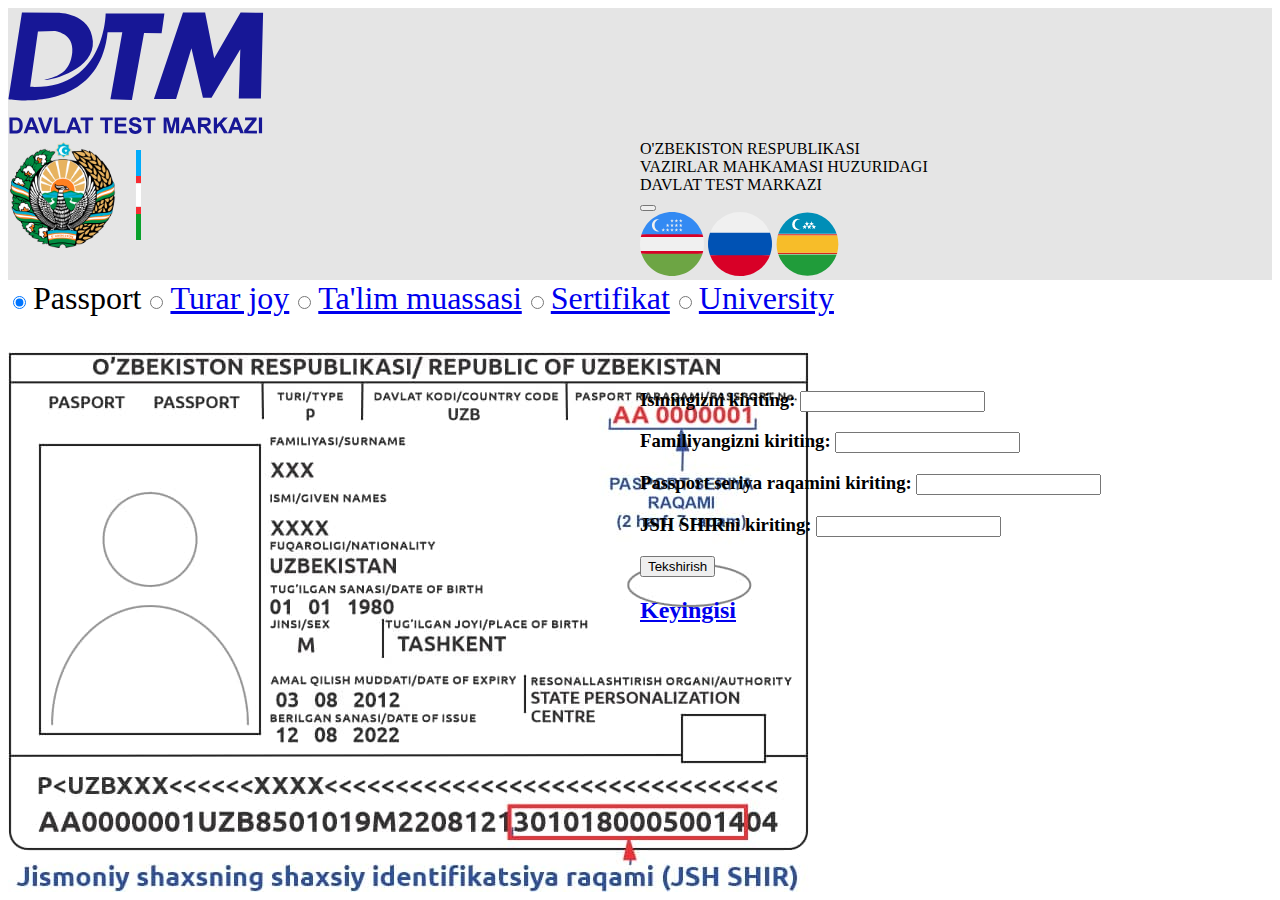
<file: index.html>
<!DOCTYPE html>
<html lang="en">

<head>
    <meta charset="UTF-8">
    <meta name="viewport" content="width=device-width, initial-scale=1">
    <title>Davlat test markazi</title>
    <link href="https://cdn.jsdelivr.net/npm/bootstrap@5.1.3/dist/css/bootstrap.min.css" rel="stylesheet"
        integrity="sha384-1BmE4kWBq78iYhFldvKuhfTAU6auU8tT94WrHftjDbrCEXSU1oBoqyl2QvZ6jIW3" crossorigin="anonymous">
</head>

<body>
    <nav class="navbar navbar-expand-lg navbar-light" style="background-color: #e5e5e5">
        <div class="container-fluid">
        
            <a class="navbar-brand" href=""><img src="img/logo-top.svg" alt="Logo" width="256"></a>
            <div>
                <div style="float: left; width: 50%;">
                    <a class="navbar-brand" href=""><img src="img/gerb.png" alt="Logo"></a>
                </div>
                <div style="float: right; width: 50%">O'ZBEKISTON RESPUBLIKASI<br> VAZIRLAR MAHKAMASI HUZURIDAGI<br>
                    DAVLAT TEST MARKAZI
                </div>
            </div>
            <button class="navbar-toggler" type="button" data-bs-toggle="collapse" data-bs-target="#navbarNavAltMarkup"
                aria-controls="navbarNavAltMarkup" aria-expanded="false" aria-label="Toggle navigation">
                <span class="navbar-toggler-icon"></span>
            </button>
            <div>
                <!--            Border          -->
                <img src="img/uz.svg" alt="uz-uz" width="64px" height="64px">
                <img src="img/ru.svg" alt="ru-ru" width="64px" height="64px">
                <img src="img/kk.svg" alt="kk-kk" width="64px" height="64px">
            </div>
            <!--                <div class="navbar-nav">-->
            <!--                    <div class="dropdown">-->
            <!--                        <button class="btn btn-primary dropdown-toggle" type="button" id="dropdownMenuButton1" data-bs-toggle="dropdown" aria-expanded="false" style="width: 175px">-->
            <!--                            <img src="/img/uz.svg" alt="uz-uz" width="16px" height="16px"> O'zbek tili-->
            <!--                        </button>-->
            <!--                        <ul class="dropdown-menu mx-auto" aria-labelledby="dropdownMenuButton1">-->
            <!--                            <li><button class="btn btn-outline-secondary" style="width: 175px"><img src="/img/ru.svg" alt="ru-ru" width="16px" height="16px"> Русский язык</button></li>-->
            <!--                            <li><button class="btn btn-outline-secondary" style="width: 175px"><img src="/img/kk.svg" alt="kk-kk" width="16px" height="16px"> Qaraqalpaqsha</button></li>-->
            <!--                        </ul>-->
            <!--                    </div>-->
            <!--                </div>-->
        </div>
    </nav>
    <nav class="navbar navbar-expand-lg navbar-light bg-light">
        <div class="container-fluid">
            <div class="btn-group" role="group" aria-label="Basic radio toggle button group"
                style="height: 72px; width: 100%;">
                <input type="radio" class="btn-check" name="btnradio" id="btnradio1" autocomplete="off" checked>
                <label class="btn btn-outline-primary" for="btnradio1" style="font-size: 24pt">Passport</label>

                <input type="radio" class="btn-check" name="btnradio" id="btnradio2" autocomplete="off">
                <label class="btn btn-outline-warning" for="btnradio2" style="font-size: 24pt"><a href="turarjoy.html">Turar joy</a></label>

                <input type="radio" class="btn-check" name="btnradio" id="btnradio3" autocomplete="off">
                <label class="btn btn-outline-warning" for="btnradio3" style="font-size: 24pt"><a href="talim.html">Ta'lim muassasi</a></label>

                <input type="radio" class="btn-check" name="btnradio" id="btnradio4" autocomplete="off">
                <label class="btn btn-outline-warning" for="btnradio4" style="font-size: 24pt"><a href="certificate.html">Sertifikat</a></label>

                <input type="radio" class="btn-check" name="btnradio" id="btnradio5" autocomplete="off">
                <label class="btn btn-outline-warning" for="btnradio5" style="font-size: 24pt"><a href="univer.html">University</a></label>
            </div>
            <!--        <a class="navbar-brand" href="">Passport</a>-->
            <!--        <button class="navbar-toggler" type="button" data-bs-toggle="collapse" data-bs-target="#navbarNavAltMarkup" aria-controls="navbarNavAltMarkup" aria-expanded="false" aria-label="Toggle navigation">-->
            <!--            <span class="navbar-toggler-icon"></span>-->
            <!--        </button>-->
            <!--        <div class="collapse navbar-collapse" id="navbarNavAltMarkup">-->
            <!--            <div class="navbar-nav">-->
            <!--                <a class="nav-link" aria-current="page" href="#">Turar joy</a>-->
            <!--                <a class="nav-link" href="">O'rta</a>-->
            <!--                <a class="nav-link" href="">Sertifikat</a>-->
            <!--                <a class="nav-link">Universitet</a>-->
            <!--            </div>-->
            <!--        </div>-->
        </div>
    </nav>
    <div>
        <div style="float: left; width: 50%;">
                <img src="/img/passport.jpg" alt="Logo">
        </div>
        <!--  Passport  -->
        <div style="float: right; width: 50%">
        </div>
        <!--  Turar joy  -->
        <br>
</div>
<!--  -->
<!-- <button class="navbar-toggler" type="button" data-bs-toggle="collapse" data-bs-target="#navbarNavAltMarkup"
aria-controls="navbarNavAltMarkup" aria-expanded="false" aria-label="Toggle navigation">
<span class="navbar-toggler-icon"></span>
</button> -->
<div>
        <form method="get" class="signup-form">
                <label><h3> Ismingizni kiriting: <input id="name" type="text"></h3></label>
                <label><h3> Familiyangizni kiriting: <input id="fname" type="text"></h3></label>
                <label><h3> Passport seriya raqamini kiriting: <input id="passport" type="text"></h3></label>
                <label><h3> JSH SHIRni kiriting: <input type="text" id="pnfl"></h3></label>
                <button type="submit">Tekshirish</button>
                <!-- <input type="submit" value="Submit" role="button" href="/turarjoy.html"> -->
        </form>
        <h2> <a href="/turarjoy.html">Keyingisi</a> </h2>
</div>
<script src="/funcs.js">
        
                // let x = document.forms["myForm"]["fname"].value;
                // let name = document.getElementById("Ism").value;
                // let fname = document.getElementById("Familiya").value;
                // let seria = document.getElementById("Seria").value;
                // if (name == "" || fname == "" || seria == "" || x == "") {
                //     alert("Please fill the form");
                //     return true;
                // }
        
// function validateForm() {
//     let x = document.forms["myForm"]["fname"].value;
//     if (x == "") {
//         alert("Name must be filled");
//         return false;
//     }
// }
</script>
<script src="/javascript.js"></script>




</body>

</html>
</file>
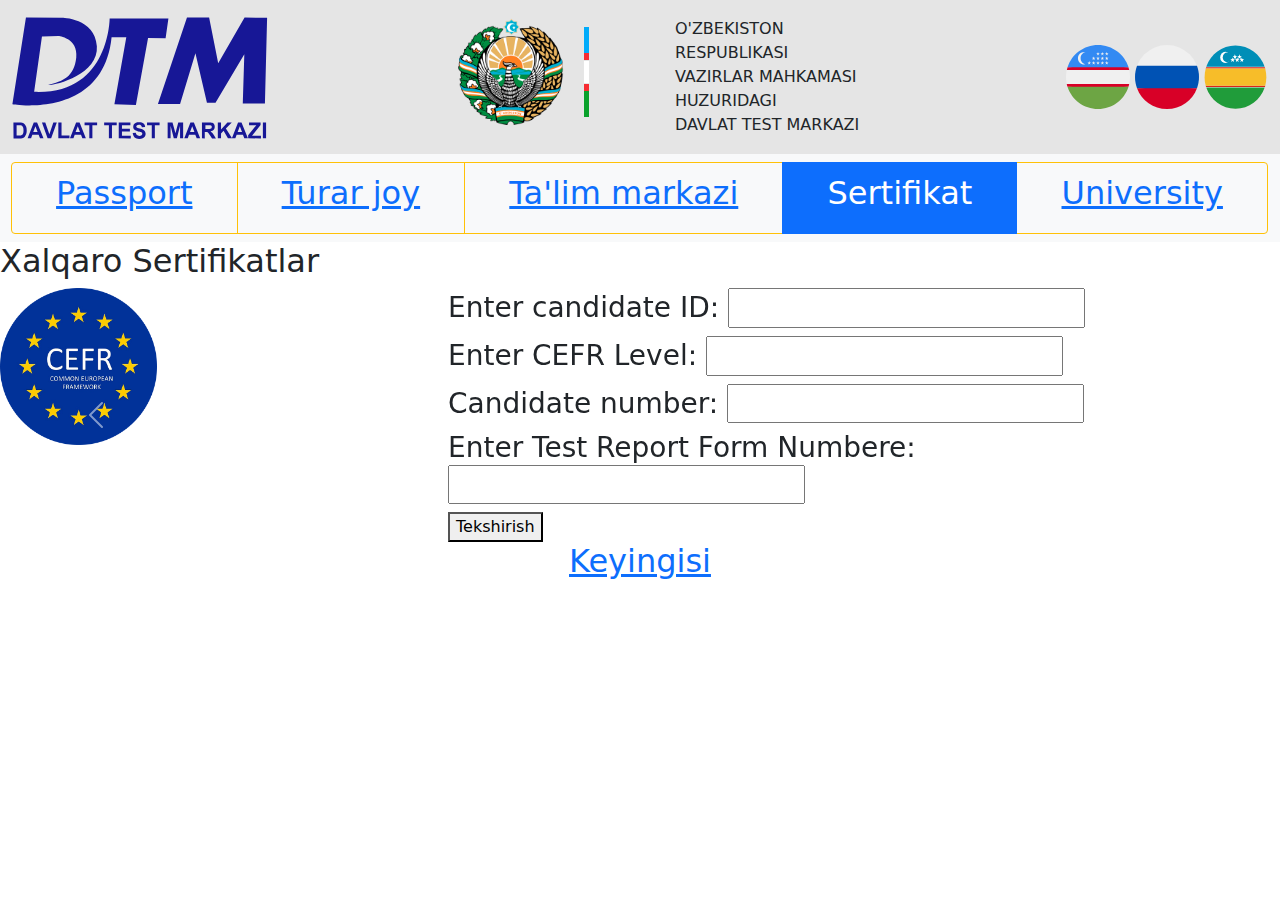
<file: certificate.html>
<!DOCTYPE html>
<html lang="en">

<head>
        <meta charset="UTF-8">
        <meta name="viewport" content="width=device-width, initial-scale=1">
        <title>Davlat test markazi</title>
        <link href="/style.css" rel="stylesheet">
</head>

<body>
        <nav class="navbar navbar-expand-lg navbar-light" style="background-color: #e5e5e5">
                <div class="container-fluid">
                        <a class="navbar-brand" href=""><img src="img/logo-top.svg" alt="Logo" width="256"></a>
                        <div>
                                <div style="float: left; width: 50%;">
                                        <a class="navbar-brand" href=""><img src="img/gerb.png" alt="Logo"></a>
                                </div>
                                <div style="float: right; width: 50%">O'ZBEKISTON RESPUBLIKASI<br> VAZIRLAR MAHKAMASI
                                        HUZURIDAGI<br>
                                        DAVLAT TEST MARKAZI
                                </div>
                        </div>
                        <button class="navbar-toggler" type="button" data-bs-toggle="collapse"
                                data-bs-target="#navbarNavAltMarkup" aria-controls="navbarNavAltMarkup"
                                aria-expanded="false" aria-label="Toggle navigation">
                                <span class="navbar-toggler-icon"></span>
                        </button>
                        <div>
                                <!--            Border          -->
                                <img src="img/uz.svg" alt="uz-uz" width="64px" height="64px">
                                <img src="img/ru.svg" alt="ru-ru" width="64px" height="64px">
                                <img src="img/kk.svg" alt="kk-kk" width="64px" height="64px">
                        </div>
                        <!--                <div class="navbar-nav">-->
                        <!--                    <div class="dropdown">-->
                        <!--                        <button class="btn btn-primary dropdown-toggle" type="button" id="dropdownMenuButton1" data-bs-toggle="dropdown" aria-expanded="false" style="width: 175px">-->
                        <!--                            <img src="/img/uz.svg" alt="uz-uz" width="16px" height="16px"> O'zbek tili-->
                        <!--                        </button>-->
                        <!--                        <ul class="dropdown-menu mx-auto" aria-labelledby="dropdownMenuButton1">-->
                        <!--                            <li><button class="btn btn-outline-secondary" style="width: 175px"><img src="/img/ru.svg" alt="ru-ru" width="16px" height="16px"> Русский язык</button></li>-->
                        <!--                            <li><button class="btn btn-outline-secondary" style="width: 175px"><img src="/img/kk.svg" alt="kk-kk" width="16px" height="16px"> Qaraqalpaqsha</button></li>-->
                        <!--                        </ul>-->
                        <!--                    </div>-->
                        <!--                </div>-->
                </div>
        </nav>
        <nav class="navbar navbar-expand-lg navbar-light bg-light">
                <div class="container-fluid">
                        <div class="btn-group" role="group" aria-label="Basic radio toggle button group" style="height: 72px; width: 100%;">
                                <input type="radio" class="btn-check" name="btnradio" id="btnradio1" autocomplete="off" >
                                <label class="btn btn-outline-warning" for="btnradio1" style="font-size: 24pt"><a href="index.html">Passport</a></label>

                                <input type="radio" class="btn-check" name="btnradio" id="btnradio2" autocomplete="off" >
                                <label class="btn btn-outline-warning" for="btnradio2" style="font-size: 24pt"><a href="turarjoy.html">Turar joy</a></label>

                                <input type="radio" class="btn-check" name="btnradio" id="btnradio3" autocomplete="off" >
                                <label class="btn btn-outline-warning" for="btnradio3" style="font-size: 24pt"><a href="talim.html">Ta'lim markazi</a></label>

                                <input type="radio" class="btn-check" name="btnradio" id="btnradio4" autocomplete="off" checked>
                                <label class="btn btn-outline-primary" for="btnradio4" style="font-size: 24pt">Sertifikat</label>

                                <input type="radio" class="btn-check" name="btnradio" id="btnradio5" autocomplete="off" >
                                <label class="btn btn-outline-warning" for="btnradio5" style="font-size: 24pt"><a href="univer.html">University</a></label>
                        </div>
                        <!--        <a class="navbar-brand" href="">Passport</a>-->
                        <!--        <button class="navbar-toggler" type="button" data-bs-toggle="collapse" data-bs-target="#navbarNavAltMarkup" aria-controls="navbarNavAltMarkup" aria-expanded="false" aria-label="Toggle navigation">-->
                        <!--            <span class="navbar-toggler-icon"></span>-->
                        <!--        </button>-->
                        <!--        <div class="collapse navbar-collapse" id="navbarNavAltMarkup">-->
                        <!--            <div class="navbar-nav">-->
                        <!--                <a class="nav-link" aria-current="page" href="#">Turar joy</a>-->
                        <!--                <a class="nav-link" href="">O'rta</a>-->
                        <!--                <a class="nav-link" href="">Sertifikat</a>-->
                        <!--                <a class="nav-link">Universitet</a>-->
                        <!--            </div>-->
                        <!--        </div>-->
                </div>
        </nav>

        <h2>Xalqaro Sertifikatlar</h2>
        
        <div id="carouselExampleInterval" class="carousel slide" data-bs-ride="carousel" >
                <div class="carousel-inner">
                        <div class="carousel-item active" data-bs-interval="111112110"  >
                               <div style="float: left; width: 35%;" >
                                <img src="/img/cefr.png" class="d-block " alt="cefr" style="width: 35% ; height: 35%; text-align: center;">
                        </div>
                        <div style="float: left; width: 65%;">
                                <form method="get" class="signup-form">
                                        <label><h3> Enter candidate ID: <input id="name" type="text"></h3></label><br>
                                        <label><h3> Enter CEFR Level: <input id="fname" type="text"></h3></label><br>
                                        <label><h3> Candidate number: <input id="passport" type="text"></h3></label><br>
                                        <label><h3> Enter Test Report Form Numbere: <input type="text" id="pnfl"></h3></label><br>
                                        <button type="submit">Tekshirish</button>
                                        <!-- <input type="submit" value="Submit" role="button" href="/turarjoy.html"> -->
                                </form>
                        </div>
                        </div>

                        <div class="carousel-item" data-bs-interval="1111110">
                                <div style="float: left; width: 35%;" >
                                <img src="/img/ielts.png" class="d-block " alt="ielts" style="width: 35% ; height: 35%; text-align: center;">
                                </div>

                                <div style="float: left; width: 65%;">
                                        <form method="get" class="signup-form">
                                                <label><h3> Enter candidate ID: <input id="name" type="text"></h3></label>
                                                <label><h3> Enter Overall Mark: <input id="fname" type="text"></h3></label>
                                                <label><h3> Candidate number: <input id="passport" type="text"></h3></label>
                                                <label><h3> Enter Test Report Form Numbere: <input type="text" id="pnfl"></h3></label>
                                                <button type="submit">Tekshirish</button>
                                                <!-- <input type="submit" value="Submit" role="button" href="/turarjoy.html"> -->
                                        </form>
                                </div>
                        </div>

                        <div class="carousel-item" data-bs-interval="111111110;"  >
                                <div style="float: left; width: 35%;" >
                                <img src="/img/sat.png" class="d-block" alt="sat" style="width: 50% ; height: 50%; text-align: center;" >
                                </div>

                                <div style="float: left; width: 65%;">
                                        <form method="get" class="signup-form">
                                                <label><h3> Enter candidate ID: <input id="name" type="text"></h3></label>
                                                <label><h3> Enter Overall Point: <input id="fname" type="text"></h3></label>
                                                <label><h3> Candidate number: <input id="passport" type="text"></h3></label>
                                                <label><h3> Enter Test Report Form Numbere: <input type="text" id="pnfl"></h3></label>
                                                <button type="submit">Tekshirish</button>
                                                <!-- <input type="submit" value="Submit" role="button" href="/turarjoy.html"> -->
                                        </form>
                                </div>
                        </div>

                        <div class="carousel-item " data-bs-interval="1000000" >

                                <div  style="float: left; width: 35%;">
                                <img src="/img/toefl.png" class="d-block" alt="toefl" style="width: 50% ; height: 50%; text-align: center;">
                                </div>

                                <div style="float: left; width: 65%;">
                                        <form method="get" class="signup-form">
                                                <label><h3> Enter candidate ID: <input id="name" type="text"></h3></label>
                                                <label><h3> Enter Overall Point: <input id="fname" type="text"></h3></label>
                                                <label><h3> Candidate number: <input id="passport" type="text"></h3></label>
                                                <label><h3> Enter Test Report Form Numbere: <input type="text" id="pnfl"></h3></label>
                                                <button type="submit">Tekshirish</button>
                                                <!-- <input type="submit" value="Submit" role="button" href="/turarjoy.html"> -->
                                        </form>
                                </div>
                        </div>
                </div>
                <button class="carousel-control-prev" type="button" data-bs-target="#carouselExampleInterval"
                        data-bs-slide="prev">
                        <span class="carousel-control-prev-icon" aria-hidden="true"></span>
                        <span class="visually-hidden">Previous</span>
                </button>
                <button class="carousel-control-next" type="button" data-bs-target="#carouselExampleInterval"
                        data-bs-slide="next">
                        <span class="carousel-control-next-icon" aria-hidden="true"></span>
                        <span class="visually-hidden">Next</span>
                </button>
        </div>
        <h2 style="text-align: center;"> <a href="/univer.html">Keyingisi</a> </h2>
        <script src="/javascript.js"></script>
</body>

</html>
</file>
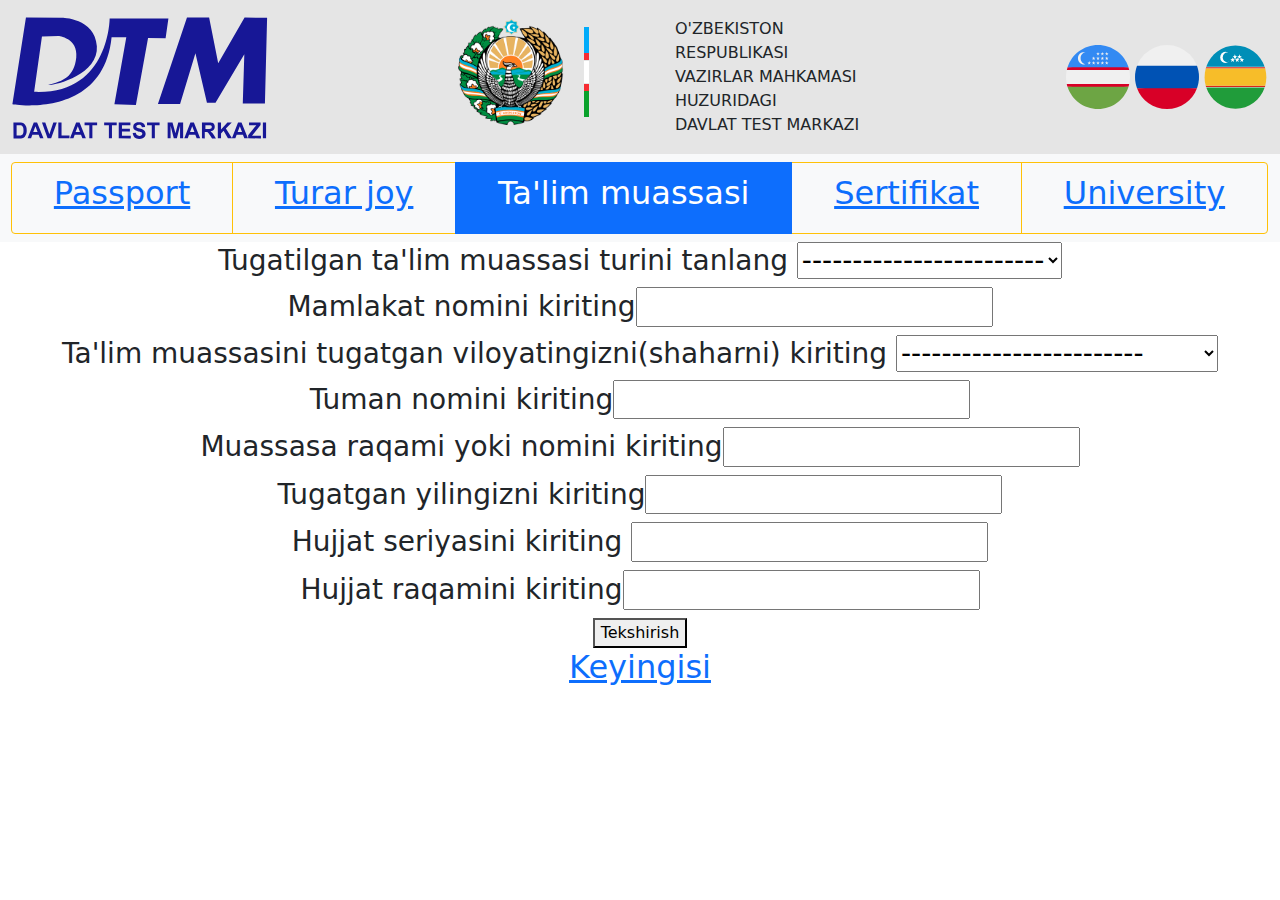
<file: talim.html>
<!DOCTYPE html>
<html lang="en">

<head>
        <meta charset="UTF-8">
        <meta name="viewport" content="width=device-width, initial-scale=1">
        <title>Davlat test markazi</title>
        <link href="/style.css" rel="stylesheet">
</head>

<body>
        <nav class="navbar navbar-expand-lg navbar-light" style="background-color: #e5e5e5">
                <div class="container-fluid">
                        <a class="navbar-brand" href=""><img src="img/logo-top.svg" alt="Logo" width="256"></a>
                        <div>
                                <div style="float: left; width: 50%;">
                                        <a class="navbar-brand" href=""><img src="img/gerb.png" alt="Logo"></a>
                                </div>
                                <div style="float: right; width: 50%">O'ZBEKISTON RESPUBLIKASI<br> VAZIRLAR MAHKAMASI
                                        HUZURIDAGI<br>
                                        DAVLAT TEST MARKAZI
                                </div>
                        </div>
                        <button class="navbar-toggler" type="button" data-bs-toggle="collapse"
                                data-bs-target="#navbarNavAltMarkup" aria-controls="navbarNavAltMarkup"
                                aria-expanded="false" aria-label="Toggle navigation">
                                <span class="navbar-toggler-icon"></span>
                        </button>
                        <div>
                                <!--            Border          -->
                                <img src="img/uz.svg" alt="uz-uz" width="64px" height="64px">
                                <img src="img/ru.svg" alt="ru-ru" width="64px" height="64px">
                                <img src="img/kk.svg" alt="kk-kk" width="64px" height="64px">
                        </div>
                        <!--                <div class="navbar-nav">-->
                        <!--                    <div class="dropdown">-->
                        <!--                        <button class="btn btn-primary dropdown-toggle" type="button" id="dropdownMenuButton1" data-bs-toggle="dropdown" aria-expanded="false" style="width: 175px">-->
                        <!--                            <img src="/img/uz.svg" alt="uz-uz" width="16px" height="16px"> O'zbek tili-->
                        <!--                        </button>-->
                        <!--                        <ul class="dropdown-menu mx-auto" aria-labelledby="dropdownMenuButton1">-->
                        <!--                            <li><button class="btn btn-outline-secondary" style="width: 175px"><img src="/img/ru.svg" alt="ru-ru" width="16px" height="16px"> Русский язык</button></li>-->
                        <!--                            <li><button class="btn btn-outline-secondary" style="width: 175px"><img src="/img/kk.svg" alt="kk-kk" width="16px" height="16px"> Qaraqalpaqsha</button></li>-->
                        <!--                        </ul>-->
                        <!--                    </div>-->
                        <!--                </div>-->
                </div>
        </nav>
        <nav class="navbar navbar-expand-lg navbar-light bg-light">
                <div class="container-fluid">
                        <div class="btn-group" role="group" aria-label="Basic radio toggle button group"
                                style="height: 72px; width: 100%;">
                                <input type="radio" class="btn-check" name="btnradio" id="btnradio1" autocomplete="off">
                                <label class="btn btn-outline-warning" for="btnradio1" style="font-size: 24pt"><a
                                                href="index.html">Passport</a></label>

                                <input type="radio" class="btn-check" name="btnradio" id="btnradio2" autocomplete="off">
                                <label class="btn btn-outline-warning" for="btnradio2" style="font-size: 24pt"><a
                                                href="turarjoy.html">Turar joy</a></label>

                                <input type="radio" class="btn-check" name="btnradio" id="btnradio3" autocomplete="off"
                                        checked>
                                <label class="btn btn-outline-primary" for="btnradio3" style="font-size: 24pt">Ta'lim
                                        muassasi</label>

                                <input type="radio" class="btn-check" name="btnradio" id="btnradio4" autocomplete="off">
                                <label class="btn btn-outline-warning" for="btnradio4" style="font-size: 24pt"><a
                                                href="certificate.html">Sertifikat</a></label>

                                <input type="radio" class="btn-check" name="btnradio" id="btnradio5" autocomplete="off">
                                <label class="btn btn-outline-warning" for="btnradio5" style="font-size: 24pt"><a
                                                href="univer.html">University</a></label>
                        </div>
                        <!--        <a class="navbar-brand" href="">Passport</a>-->
                        <!--        <button class="navbar-toggler" type="button" data-bs-toggle="collapse" data-bs-target="#navbarNavAltMarkup" aria-controls="navbarNavAltMarkup" aria-expanded="false" aria-label="Toggle navigation">-->
                        <!--            <span class="navbar-toggler-icon"></span>-->
                        <!--        </button>-->
                        <!--        <div class="collapse navbar-collapse" id="navbarNavAltMarkup">-->
                        <!--            <div class="navbar-nav">-->
                        <!--                <a class="nav-link" aria-current="page" href="#">Turar joy</a>-->
                        <!--                <a class="nav-link" href="">O'rta</a>-->
                        <!--                <a class="nav-link" href="">Sertifikat</a>-->
                        <!--                <a class="nav-link">Universitet</a>-->
                        <!--            </div>-->
                        <!--        </div>-->
                </div>
        </nav>

        <div style="text-align: center;">

                <form class="signupform" method="get">

                        <h3>Tugatilgan ta'lim muassasi turini tanlang
                                <select aria-label="Viloyat" id="viloyat">
                                        <option value="empty">------------------------</option>
                                        <option value="viloyat">Maktab</option>
                                        <option value="viloyat">Internat</option>
                                        <option value="viloyat">Academic Litsey</option>
                                </select>
                        </h3>

                        <h3>Mamlakat nomini kiriting<label><input type="text" id="tuman"></label></h3>

                        <h3> Ta'lim muassasini tugatgan viloyatingizni(shaharni) kiriting
                                <select aria-label="Viloyat" id="viloyat">
                                        <option value="empty">------------------------</option>
                                        <option value="viloyat">Andijon Viloyati</option>
                                        <option value="viloyat">Buxoro Viloyati</option>
                                        <option value="viloyat">Farg'ona Viloyati</option>
                                        <option value="viloyat">Namangan Viloyati</option>
                                        <option value="viloyat">Sirdaryo Viloyati</option>
                                        <option value="viloyat">Jizzax Viloyati</option>
                                        <option value="viloyat">Samarqand Viloyati</option>
                                        <option value="viloyat">Navoiy Viloyati</option>
                                        <option value="viloyat">Qashqadaryo Viloyati</option>
                                        <option value="viloyat">Surxondaryo Viloyati</option>
                                        <option value="viloyat">Xorazm Viloyati</option>
                                        <option value="viloyat">Toshkent Viloyati</option>
                                        <option value="viloyat">Toshkent Shahri</option>
                                </select>
                        </h3>

                        <h3><label>Tuman nomini kiriting<input type="text" id="manzil"></label></h3>
                        <h3><label>Muassasa raqami yoki nomini kiriting<input type="text" id="manzil"></label></h3>
                        <h3><label>Tugatgan yilingizni kiriting<input type="number" id="manzil"></label></h3>
                        <h3><label>Hujjat seriyasini kiriting <input type="text" id="manzil"></label></h3>
                        <h3><label>Hujjat raqamini kiriting<input type="text" id="manzil"></label></h3>
                        <button type="submit">Tekshirish</button>
                </form>
        </div>

        <h2 style="text-align: center;"><a href="certificate.html">Keyingisi</a></h2>
        <script src="/javascript.js"></script>
</body>

</html>
</file>
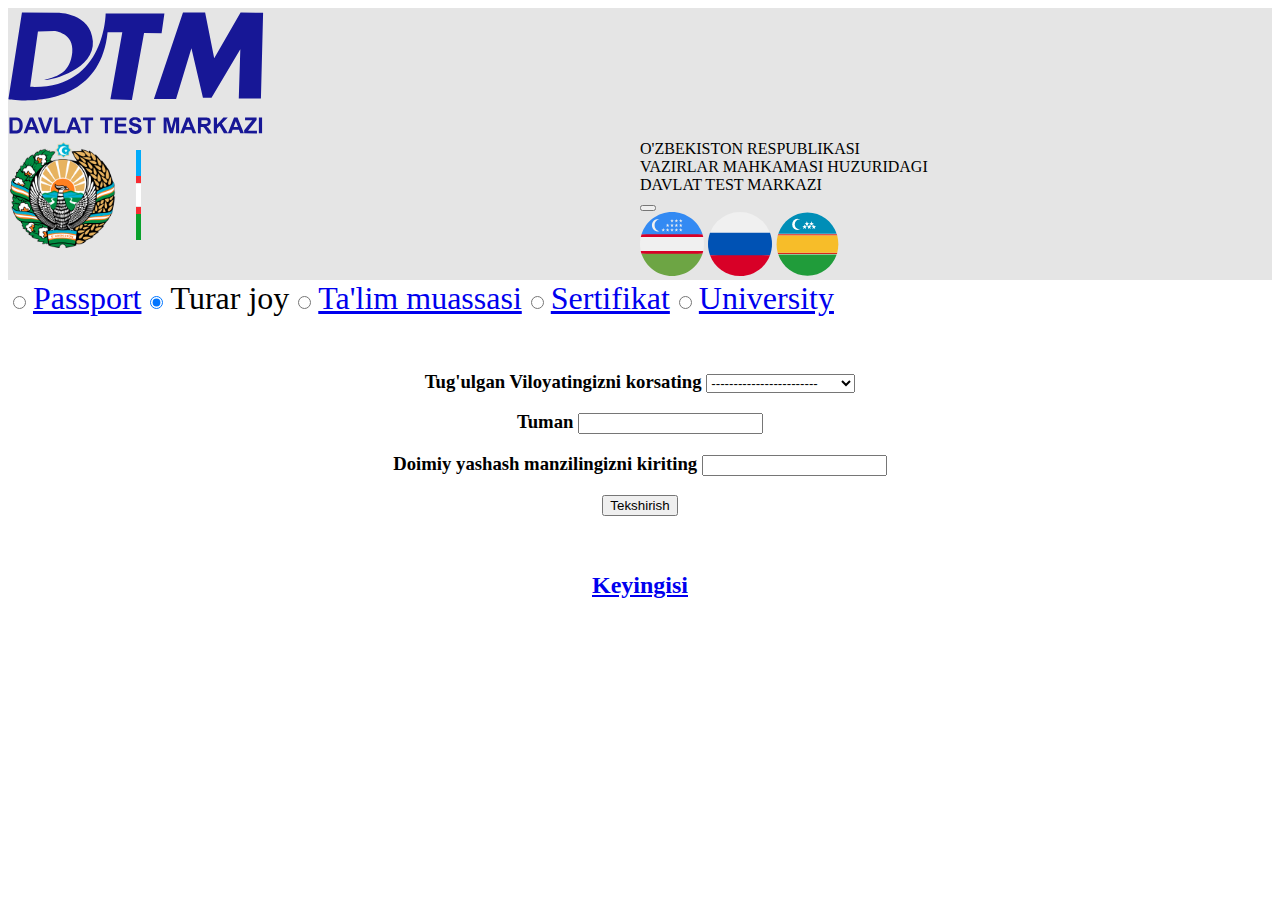
<file: turarjoy.html>
<!DOCTYPE html>
<html lang="en">

<head>
        <meta charset="UTF-8">
        <title>Davlat test markazi</title>
        <meta name="viewport" content="width=device-width, initial-scale=1">
        <link href="https://cdn.jsdelivr.net/npm/bootstrap@5.1.3/dist/css/bootstrap.min.css" rel="stylesheet"
                integrity="sha384-1BmE4kWBq78iYhFldvKuhfTAU6auU8tT94WrHftjDbrCEXSU1oBoqyl2QvZ6jIW3"
                crossorigin="anonymous">
</head>

<body>
        <nav class="navbar navbar-expand-lg navbar-light" style="background-color: #e5e5e5">
                <div class="container-fluid">
                        <a class="navbar-brand" href=""><img src="img/logo-top.svg" alt="Logo" width="256"></a>
                        <div>
                                <div style="float: left; width: 50%;">
                                        <a class="navbar-brand" href=""><img src="img/gerb.png" alt="Logo"></a>
                                </div>
                                <div style="float: right; width: 50%">O'ZBEKISTON RESPUBLIKASI<br> VAZIRLAR MAHKAMASI
                                        HUZURIDAGI<br>
                                        DAVLAT TEST MARKAZI
                                </div>
                        </div>
                        <button class="navbar-toggler" type="button" data-bs-toggle="collapse"
                                data-bs-target="#navbarNavAltMarkup" aria-controls="navbarNavAltMarkup"
                                aria-expanded="false" aria-label="Toggle navigation">
                                <span class="navbar-toggler-icon"></span>
                        </button>
                        <div>
                                <!--            Border          -->
                                <img src="img/uz.svg" alt="uz-uz" width="64px" height="64px">
                                <img src="img/ru.svg" alt="ru-ru" width="64px" height="64px">
                                <img src="img/kk.svg" alt="kk-kk" width="64px" height="64px">
                        </div>
                        <!--                <div class="navbar-nav">-->
                        <!--                    <div class="dropdown">-->
                        <!--                        <button class="btn btn-primary dropdown-toggle" type="button" id="dropdownMenuButton1" data-bs-toggle="dropdown" aria-expanded="false" style="width: 175px">-->
                        <!--                            <img src="/img/uz.svg" alt="uz-uz" width="16px" height="16px"> O'zbek tili-->
                        <!--                        </button>-->
                        <!--                        <ul class="dropdown-menu mx-auto" aria-labelledby="dropdownMenuButton1">-->
                        <!--                            <li><button class="btn btn-outline-secondary" style="width: 175px"><img src="/img/ru.svg" alt="ru-ru" width="16px" height="16px"> Русский язык</button></li>-->
                        <!--                            <li><button class="btn btn-outline-secondary" style="width: 175px"><img src="/img/kk.svg" alt="kk-kk" width="16px" height="16px"> Qaraqalpaqsha</button></li>-->
                        <!--                        </ul>-->
                        <!--                    </div>-->
                        <!--                </div>-->
                </div>
        </nav>
        <nav class="navbar navbar-expand-lg navbar-light bg-light">
                <div class="container-fluid">
                        <div class="btn-group" role="group" aria-label="Basic radio toggle button group"
                                style="height: 72px; width: 100%;">
                                <input type="radio" class="btn-check" name="btnradio" id="btnradio1" autocomplete="off" >
                                <label class="btn btn-outline-warning" for="btnradio1" style="font-size: 24pt"><a href="index.html">Passport</a></label>

                                <input type="radio" class="btn-check" name="btnradio" id="btnradio2" autocomplete="off" checked>
                                <label class="btn btn-outline-primary" for="btnradio2" style="font-size: 24pt"><a >Turar joy</a></label>

                                <input type="radio" class="btn-check" name="btnradio" id="btnradio3" autocomplete="off">
                                <label class="btn btn-outline-warning" for="btnradio3" style="font-size: 24pt"><a href="talim.html">Ta'lim muassasi</a></label>

                                <input type="radio" class="btn-check" name="btnradio" id="btnradio4" autocomplete="off" >
                                <label class="btn btn-outline-warning" for="btnradio4" style="font-size: 24pt"><a href="certificate.html">Sertifikat</a></label>

                                <input type="radio" class="btn-check" name="btnradio" id="btnradio5" autocomplete="off" >
                                <label class="btn btn-outline-warning" for="btnradio5" style="font-size: 24pt"><a href="univer.html">University</a></label>
                        </div>
                        <!--        <a class="navbar-brand" href="">Passport</a>-->
                        <!--        <button class="navbar-toggler" type="button" data-bs-toggle="collapse" data-bs-target="#navbarNavAltMarkup" aria-controls="navbarNavAltMarkup" aria-expanded="false" aria-label="Toggle navigation">-->
                        <!--            <span class="navbar-toggler-icon"></span>-->
                        <!--        </button>-->
                        <!--        <div class="collapse navbar-collapse" id="navbarNavAltMarkup">-->
                        <!--            <div class="navbar-nav">-->
                        <!--                <a class="nav-link" aria-current="page" href="#">Turar joy</a>-->
                        <!--                <a class="nav-link" href="">O'rta</a>-->
                        <!--                <a class="nav-link" href="">Sertifikat</a>-->
                        <!--                <a class="nav-link">Universitet</a>-->
                        <!--            </div>-->
                        <!--        </div>-->
                </div>
        </nav>
        <script src="https://cdn.jsdelivr.net/npm/bootstrap@5.1.3/dist/js/bootstrap.bundle.min.js"
                integrity="sha384-ka7Sk0Gln4gmtz2MlQnikT1wXgYsOg+OMhuP+IlRH9sENBO0LRn5q+8nbTov4+1p"
                crossorigin="anonymous"></script>

<div style="text-align: center;">
               
                <form class="signupform" method="get">

                <h3>Tug'ulgan Viloyatingizni korsating
                        <select aria-label="Viloyat" id="viloyat">
                                <option value="empty">------------------------</option>
                                <option value="viloyat">Andijon Viloyati</option>
                                <option value="viloyat">Buxoro Viloyati</option>
                                <option value="viloyat">Farg'ona Viloyati</option>
                                <option value="viloyat">Namangan Viloyati</option>
                                <option value="viloyat">Sirdaryo Viloyati</option>
                                <option value="viloyat">Jizzax Viloyati</option>
                                <option value="viloyat">Samarqand Viloyati</option>
                                <option value="viloyat">Navoiy Viloyati</option>
                                <option value="viloyat">Qashqadaryo Viloyati</option>
                                <option value="viloyat">Surxondaryo Viloyati</option>
                                <option value="viloyat">Xorazm Viloyati</option>
                                <option value="viloyat">Toshkent Viloyati</option>
                                <option value="viloyat">Toshkent Shahri</option>
                        </select>
                </h3>
                

 
                <h3><label>Tuman <input type="text" id="tuman"></label></h3>

                <h3><label>Doimiy yashash manzilingizni kiriting <input type="text" id="manzil"></label></h3>

                <button type="submit">Tekshirish</button>


                </form>
</div>
                
                <script src="/turarjoy.js"></script>
                <script src="/javascript.js"></script>

                <br>
                <br>
        <h2 style="text-align: center;"><a href="talim.html"> Keyingisi </a></h2>





</body>

</html>
</file>
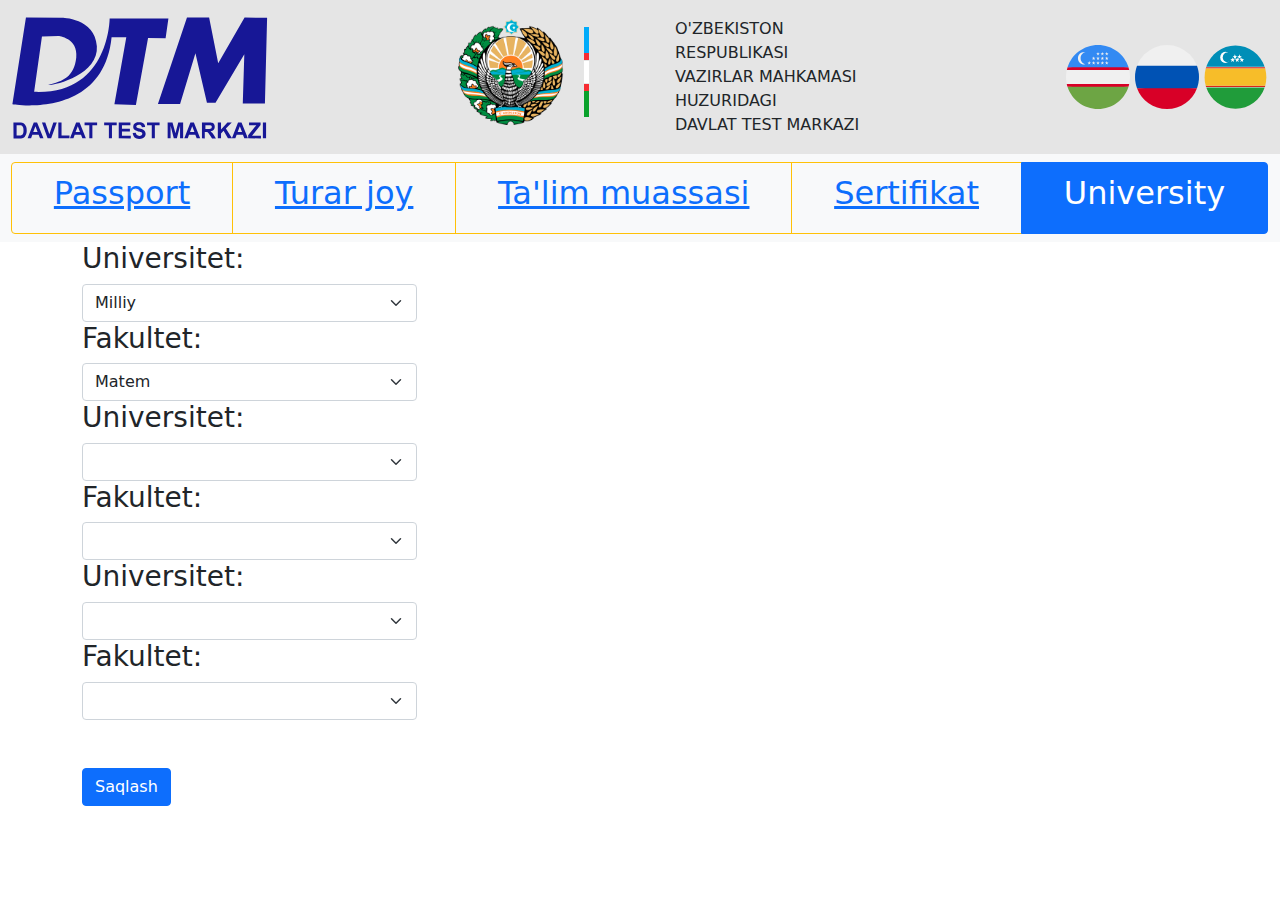
<file: univer.html>
<!DOCTYPE html>
<html lang="en">

<head>
        <meta charset="UTF-8">
        <title>Davlat test markazi</title>
        <meta name="viewport" content="width=device-width, initial-scale=1">
        <link href="/style.css" rel="stylesheet">
</head>

<body>
        <nav class="navbar navbar-expand-lg navbar-light" style="background-color: #e5e5e5">
                <div class="container-fluid">
                        <a class="navbar-brand" href=""><img src="img/logo-top.svg" alt="Logo" width="256"></a>
                        <div>
                                <div style="float: left; width: 50%;">
                                        <a class="navbar-brand" href=""><img src="img/gerb.png" alt="Logo"></a>
                                </div>
                                <div style="float: right; width: 50%">O'ZBEKISTON RESPUBLIKASI<br> VAZIRLAR MAHKAMASI
                                        HUZURIDAGI<br>
                                        DAVLAT TEST MARKAZI
                                </div>
                        </div>
                        <button class="navbar-toggler" type="button" data-bs-toggle="collapse"
                                data-bs-target="#navbarNavAltMarkup" aria-controls="navbarNavAltMarkup"
                                aria-expanded="false" aria-label="Toggle navigation">
                                <span class="navbar-toggler-icon"></span>
                        </button>
                        <div>
                                <!--            Border          -->
                                <img src="img/uz.svg" alt="uz-uz" width="64px" height="64px">
                                <img src="img/ru.svg" alt="ru-ru" width="64px" height="64px">
                                <img src="img/kk.svg" alt="kk-kk" width="64px" height="64px">
                        </div>
                        <!--                <div class="navbar-nav">-->
                        <!--                    <div class="dropdown">-->
                        <!--                        <button class="btn btn-primary dropdown-toggle" type="button" id="dropdownMenuButton1" data-bs-toggle="dropdown" aria-expanded="false" style="width: 175px">-->
                        <!--                            <img src="/img/uz.svg" alt="uz-uz" width="16px" height="16px"> O'zbek tili-->
                        <!--                        </button>-->
                        <!--                        <ul class="dropdown-menu mx-auto" aria-labelledby="dropdownMenuButton1">-->
                        <!--                            <li><button class="btn btn-outline-secondary" style="width: 175px"><img src="/img/ru.svg" alt="ru-ru" width="16px" height="16px"> Русский язык</button></li>-->
                        <!--                            <li><button class="btn btn-outline-secondary" style="width: 175px"><img src="/img/kk.svg" alt="kk-kk" width="16px" height="16px"> Qaraqalpaqsha</button></li>-->
                        <!--                        </ul>-->
                        <!--                    </div>-->
                        <!--                </div>-->
                </div>
        </nav>
        <nav class="navbar navbar-expand-lg navbar-light bg-light">
                <div class="container-fluid">
                        <div class="btn-group" role="group" aria-label="Basic radio toggle button group"
                                style="height: 72px; width: 100%;">
                                <input type="radio" class="btn-check" name="btnradio" id="btnradio1" autocomplete="off">
                                <label class="btn btn-outline-warning" for="btnradio1" style="font-size: 24pt"><a
                                                href="index.html">Passport</a></label>

                                <input type="radio" class="btn-check" name="btnradio" id="btnradio2" autocomplete="off">
                                <label class="btn btn-outline-warning" for="btnradio2" style="font-size: 24pt"><a
                                                href="turarjoy.html">Turar joy</a></label>

                                <input type="radio" class="btn-check" name="btnradio" id="btnradio3" autocomplete="off">
                                <label class="btn btn-outline-warning" for="btnradio3" style="font-size: 24pt"><a
                                                href="talim.html">Ta'lim muassasi</a></label>

                                <input type="radio" class="btn-check" name="btnradio" id="btnradio4" autocomplete="off">
                                <label class="btn btn-outline-warning" for="btnradio4" style="font-size: 24pt"><a
                                                href="certificate.html">Sertifikat</a></label>

                                <input type="radio" class="btn-check" name="btnradio" id="btnradio5" autocomplete="off"
                                        checked>
                                <label class="btn btn-outline-primary" for="btnradio5"
                                        style="font-size: 24pt">University</label>
                        </div>
                        <!--        <a class="navbar-brand" href="">Passport</a>-->
                        <!--        <button class="navbar-toggler" type="button" data-bs-toggle="collapse" data-bs-target="#navbarNavAltMarkup" aria-controls="navbarNavAltMarkup" aria-expanded="false" aria-label="Toggle navigation">-->
                        <!--            <span class="navbar-toggler-icon"></span>-->
                        <!--        </button>-->
                        <!--        <div class="collapse navbar-collapse" id="navbarNavAltMarkup">-->
                        <!--            <div class="navbar-nav">-->
                        <!--                <a class="nav-link" aria-current="page" href="#">Turar joy</a>-->
                        <!--                <a class="nav-link" href="">O'rta</a>-->
                        <!--                <a class="nav-link" href="">Sertifikat</a>-->
                        <!--                <a class="nav-link">Universitet</a>-->
                        <!--            </div>-->
                        <!--        </div>-->
                </div>
        </nav>
        <div class="container">
                <div>
                        <div class="DDStyle" id="states" onChange="populateCities()">
                                <h3>Universitet:</h3><select id="StatesList" class="DDStyle form-select"
                                        style="max-width: min(540px, 30%);">
                                </select>
                        </div>
                        <div id="Cities" class="DDStyle">
                                <h3>Fakultet:</h3>
                                <select id="CitiesList" class="DDStyle form-select" style="max-width: min(540px, 30%);">
                                </select>
                        </div>
                </div>
                <div>
                        <div class="DDStyle" id="states1" onChange="populateCities1()">
                                <h3>Universitet:</h3><select id="StatesList1" class="DDStyle form-select"
                                        style="max-width: min(540px, 30%);">
                                </select>
                        </div>
                        <div id="Cities" class="DDStyle">
                                <h3>Fakultet:</h3>
                                <select id="CitiesList1" class="DDStyle form-select"
                                        style="max-width: min(540px, 30%);">
                                </select>
                        </div>
                </div>
                <div>
                        <div class="DDStyle" id="states0" onChange="populateCities0()">
                                <h3>Universitet:</h3><select id="StatesList0" class="DDStyle form-select"
                                        style="max-width: min(540px, 30%);">
                                </select>
                        </div>
                        <div id="Cities" class="DDStyle">
                                <h3>Fakultet:</h3>
                                <select id="CitiesList0" class="DDStyle form-select"
                                        style="max-width: min(540px, 30%);">
                                </select>
                        </div>
                </div>
                <br><br>
                <!-- Button trigger modal -->
                <button type="button" class="btn btn-primary" data-bs-toggle="modal" data-bs-target="#exampleModal">
                        Saqlash
                </button>

                <!-- Modal -->
                <div class="modal fade" id="exampleModal" tabindex="-1" aria-labelledby="exampleModalLabel"
                        aria-hidden="true">
                        <div class="modal-dialog">
                                <div class="modal-content">
                                        <div class="modal-header">
                                                <h5 class="modal-title" id="exampleModalLabel">Tabriklaymiz🎉</h5>
                                                <button type="button" class="btn-close" data-bs-dismiss="modal"
                                                        aria-label="Close"></button>
                                        </div>
                                        <div class="modal-body">
                                                Rõyxatdan õtish muvoffaqiyatli ya'kunlandi
                                        </div>
                                        <div class="modal-footer">
                                                <button type="button" class="btn btn-secondary"
                                                        data-bs-dismiss="modal">Close</button>
                                                <button type="button" class="btn btn-primary">Saqlash</button>
                                        </div>
                                </div>
                        </div>
                </div>
        </div>
        <script src="/univer.js"></script>
        <script src="/javascript.js"></script>
</body>

</html>
</file>
